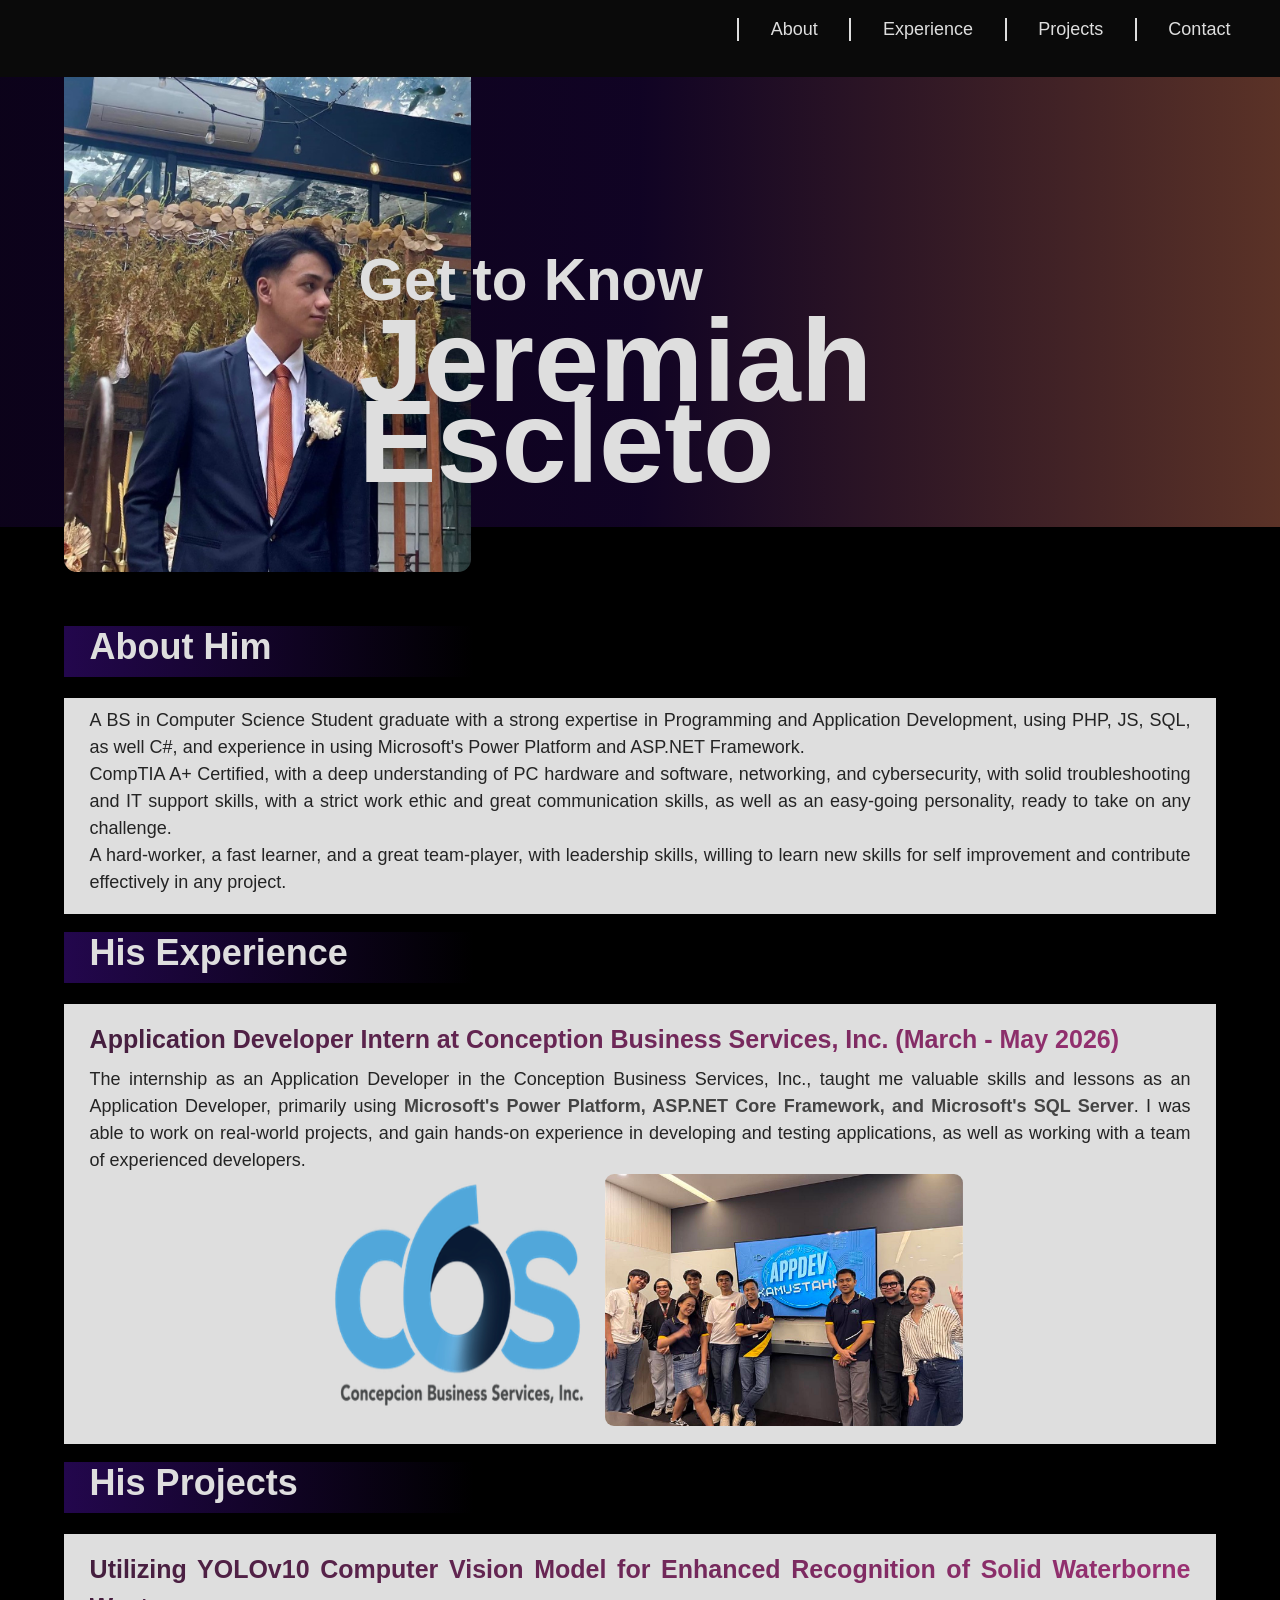
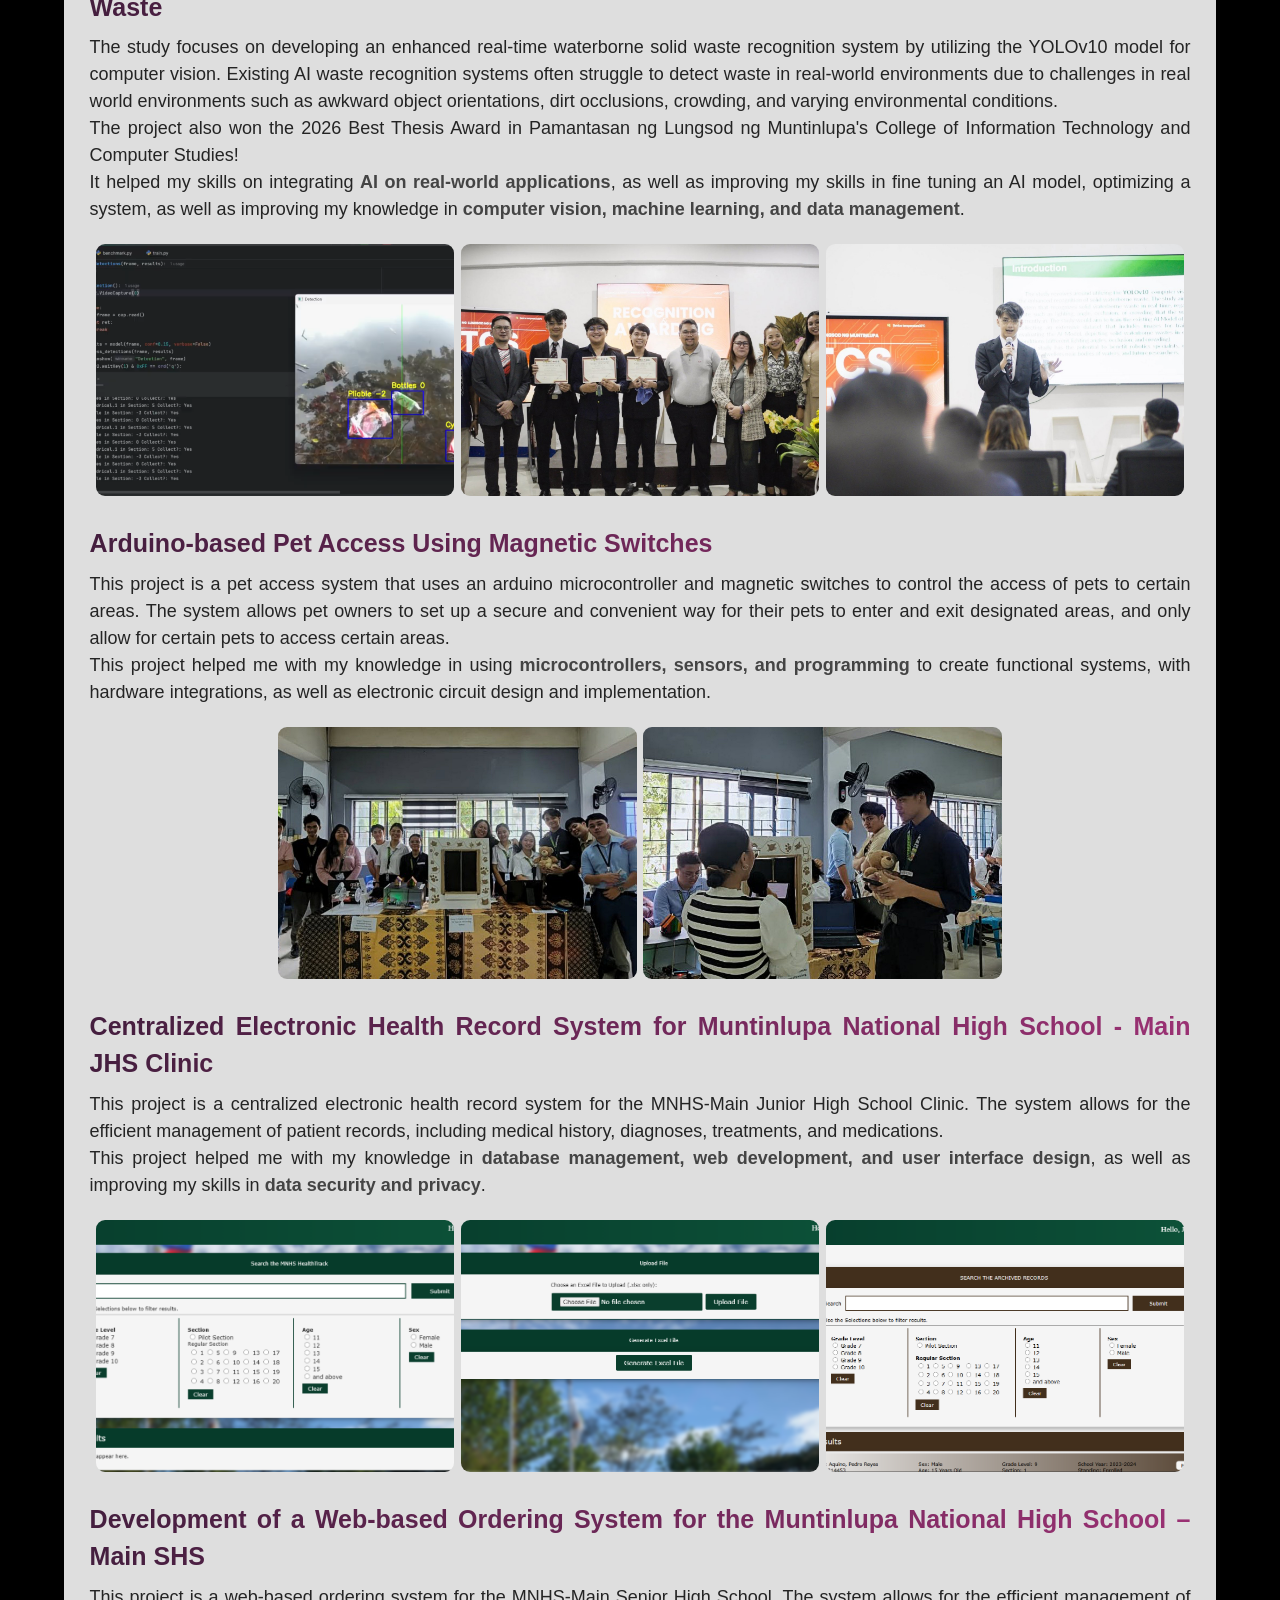
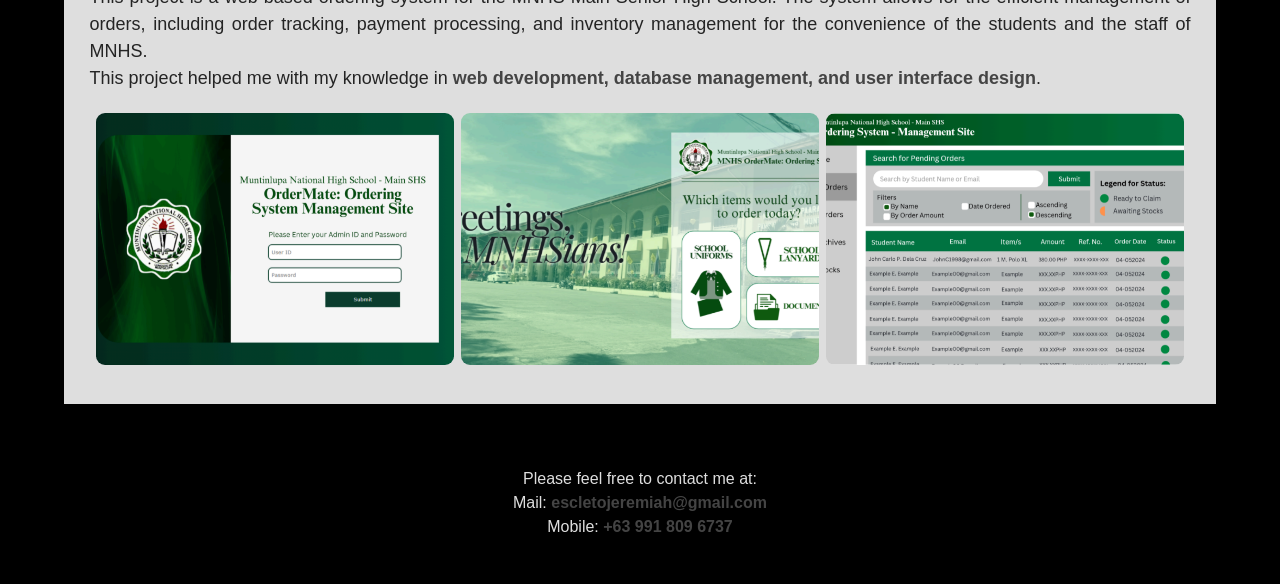
<file: index.html>
<html lang="en" viewport="width=device-width">
    <head>
        <title>Jeremiah Escleto's Page</title>
        <link rel="icon" href="data:image/svg+xml,%3Csvg xmlns='http://www.w3.org/2000/svg' viewBox='0 0 16 16'%3E%3Cpath d='M11 6a3 3 0 1 1-6 0 3 3 0 0 1 6 0'/%3E%3Cpath fill-rule='evenodd' d='M0 8a8 8 0 1 1 16 0A8 8 0 0 1 0 8m8-7a7 7 0 0 0-5.468 11.37C3.242 11.226 4.805 10 8 10s4.757 1.225 5.468 2.37A7 7 0 0 0 8 1'/%3E%3C/svg%3E">
        <meta charset="UTF-8">
        <link rel="stylesheet" href="IntroductionJeremiah.css">
        <meta name="viewport" content="width=device-width, initial-scale=1.0">
    </head>
    <body class="body">
        <div class="NavigationBar">
            <nav>
                <ul>
                    <li><button id="ContactBtn">Contact</button></li>
                    <li><button id="ProjectsBtn">Projects</button></li>
                    <li><button id="ExperienceBtn">Experience</button></li>
                    <li><button id="AboutBtn">About</button></li>
                </ul>
            </nav>
        </div>

        <div class="MainCard">
            <div class="MainCardImage">
                <img src="resources/MainCardImage.jpg" alt = "MainCardImg" id="MainCardImage">
            </div>
            <div class="MainTitle">
                <h4>Get to Know</h4>
                <h1>Jeremiah Escleto</h1>
            </div>
       </div>

        <div class="CardStyle">
            <h1 class="CardTitle" id="AboutLine">About Him</h1>
                <div class="AboutHim">
                    <p>
                        A BS in Computer Science Student graduate with a strong expertise in Programming and Application Development, using PHP, JS, SQL, as well C#, and experience in using Microsoft's Power Platform and ASP.NET Framework.
                        <br>
                        CompTIA A+ Certified, with a deep understanding of PC hardware and software, networking, and cybersecurity, with solid troubleshooting and IT support skills, with a strict work ethic and great communication skills, as well as an easy-going personality, ready to take on any challenge.
                        <br>
                        A hard-worker, a fast learner, and a great team-player, with leadership skills, willing to learn new skills for self improvement and contribute effectively in any project.
                    </p>
                </div>
        </div>

        <div class="CardStyle">
            <h1 class="CardTitle" id="ExperienceLine">His Experience</h1>
                <div class="AboutHim">
                    <p class="TitleLine">
                        Application Developer Intern at Conception Business Services, Inc. (March - May 2026)
                    </p>
                    <br>
                    <p>
                        The internship as an Application Developer in the Conception Business Services, Inc., taught me valuable skills and lessons as an Application Developer, primarily using <b>Microsoft's Power Platform,  ASP.NET Core Framework, and Microsoft's SQL Server</b>. I was able to work on real-world projects, and gain hands-on experience in developing and testing applications, as well as working with a team of experienced developers.
                    </p>
                </div>
                <div class="imgGal">
                        <img src="resources/CBSI_logo.png" alt="CBSI_logo" class="imgGalItem" id="CBSIlogo">
                        <img src="resources/CBSI_AppDev.png" alt="CBSI_AppDev" class="imgGalItem">
                </div>
        </div>

        <div class="CardStyle">
            <h1 class="CardTitle" id="ProjectsLine">His Projects</h1>
                <div class="Projects">
                    <p class="TitleLine">
                        Utilizing YOLOv10 Computer Vision Model for Enhanced Recognition of Solid Waterborne Waste
                    </p>

                            <p>
                                The study focuses on developing an enhanced real-time waterborne solid waste recognition system by utilizing the YOLOv10 model for computer vision.
                                Existing AI waste recognition systems often struggle to detect waste in real-world environments due to challenges in real world environments such as awkward object orientations, dirt occlusions, crowding, and varying environmental conditions.

                                <br>

                                The project also won the 2026 Best Thesis Award in Pamantasan ng Lungsod ng Muntinlupa's College of Information Technology and Computer Studies! <br>
                                It helped my skills on integrating <b>AI on real-world applications</b>, as well as improving my skills in fine tuning an AI model, optimizing a system, as well as improving my knowledge in <b>computer vision, machine learning, and data management</b>.
                            </p>
                    <br>
                    <div class="imgGal">
                        <img src="resources/YOLOv10img1.png" alt="YOLOv10img1" class="imgGalItem">
                        <img src="resources/YOLOv10img2.jpg" alt="YOLOv10img3" class="imgGalItem">
                        <img src="resources/YOLOv10img3.jpg" alt="YOLOv10img4" class="imgGalItem">
                    </div>
                    <br>
                    
                    <p class="TitleLine">
                        Arduino-based Pet Access Using Magnetic Switches
                    </p>

                    <p>
                        This project is a pet access system that uses an arduino microcontroller and magnetic switches to control the access of pets to certain areas. The system allows pet owners to set up a secure and convenient way for their pets to enter and exit designated areas, and only allow for certain pets to access certain areas.
                        <br>
                        This project helped me with my knowledge in using <b>microcontrollers, sensors, and programming</b> to create functional systems, with hardware integrations, as well as electronic circuit design and implementation.
                    </p>
                    <br>
                    <div class="imgGal">
                        <img src="resources/SwitchImg1.png" alt="SwitchImg1" class="imgGalItem">
                        <img src="resources/SwitchImg2.png" alt="SwitchImg2" class="imgGalItem">
                    </div>
                    <br>

                    <p class="TitleLine">
                        Centralized Electronic Health Record System for Muntinlupa National High School - Main JHS Clinic
                    </p>

                    <p>
                        This project is a centralized electronic health record system for the MNHS-Main Junior High School Clinic. The system allows for the efficient management of patient records, including medical history, diagnoses, treatments, and medications.
                        <br>
                        This project helped me with my knowledge in <b>database management, web development, and user interface design</b>, as well as improving my skills in <b>data security and privacy</b>.
                    </p>
                    <br>

                    <div class="imgGal">
                        <img src="resources/EHRImg1.png" alt="EHRImg1" class="imgGalItem">
                        <img src="resources/EHRImg2.png" alt="EHRImg2" class="imgGalItem">
                        <img src="resources/EHRImg3.png" alt="EHRImg3" class="imgGalItem">
                    </div>
                    <br>




                    <p class="TitleLine">
                        Development of a Web-based Ordering System for the Muntinlupa National High School – Main SHS
                    </p>

                    <p>
                        This project is a web-based ordering system for the MNHS-Main Senior High School. The system allows for the efficient management of orders, including order tracking, payment processing, and inventory management for the convenience of the students and the staff of MNHS.
                        <br>
                        This project helped me with my knowledge in <b>web development, database management, and user interface design</b>.
                    </p>
                    <br>

                    <div class="imgGal">
                        <img src="resources/WebOrdImg1.png" alt="WebOrdImg1" class="imgGalItem">
                        <img src="resources/WebOrdImg2.png" alt="WebOrdImg2" class="imgGalItem">
                        <img src="resources/WebOrdImg3.png" alt="WebOrdImg3" class="imgGalItem">
                    </div>
                    <br>
                </div>

        </div>
        <!--- Body End --->
        <div class="ContactMe" id="ContactLine">
                    <h1 class="CardTitle">Contact Me</h1>
                    <p>
                        Please feel free to contact me at:
                        <br>
                        Mail: <b>escletojeremiah@gmail.com</b>
                        <br>
                        Mobile: <b>+63 991 809 6737</b>
                    </p>
        </div>

    </body>
    <script src="IntroductionJeremiah.js"></script>
</html>
</file>
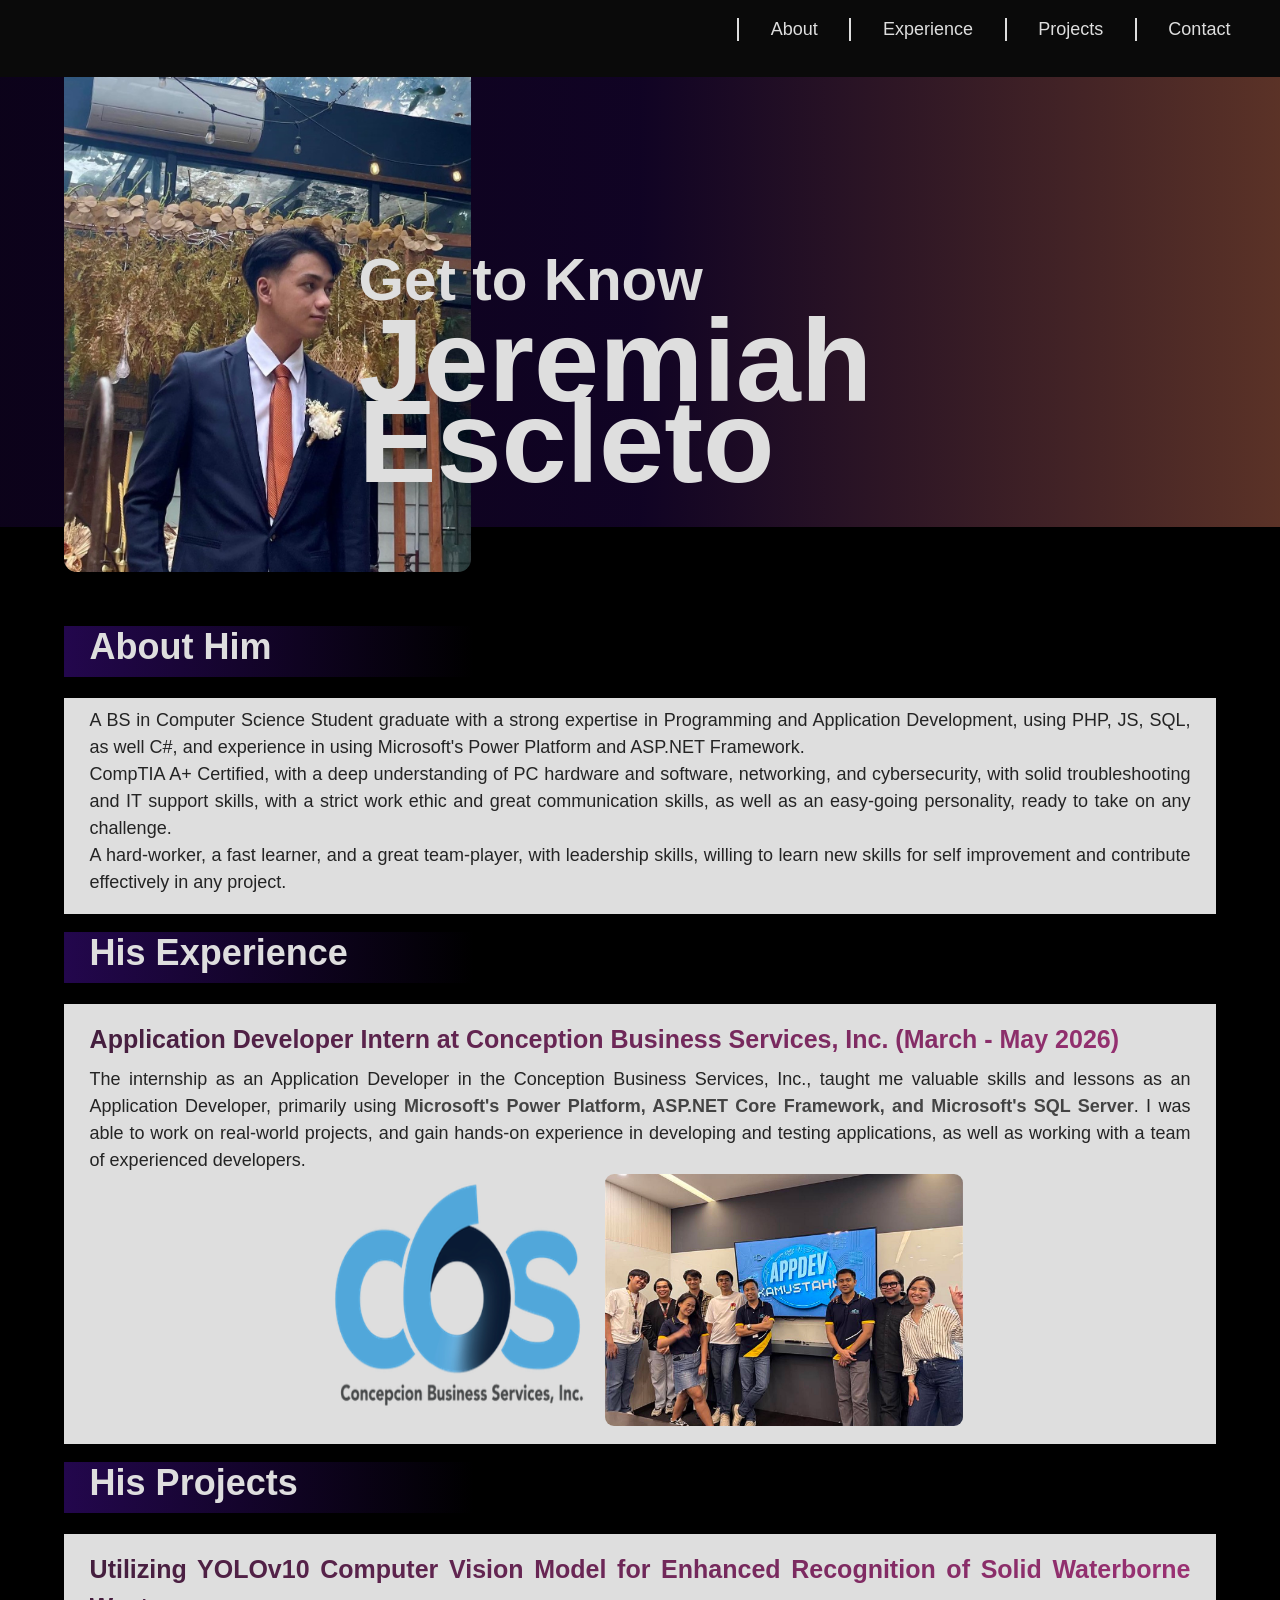
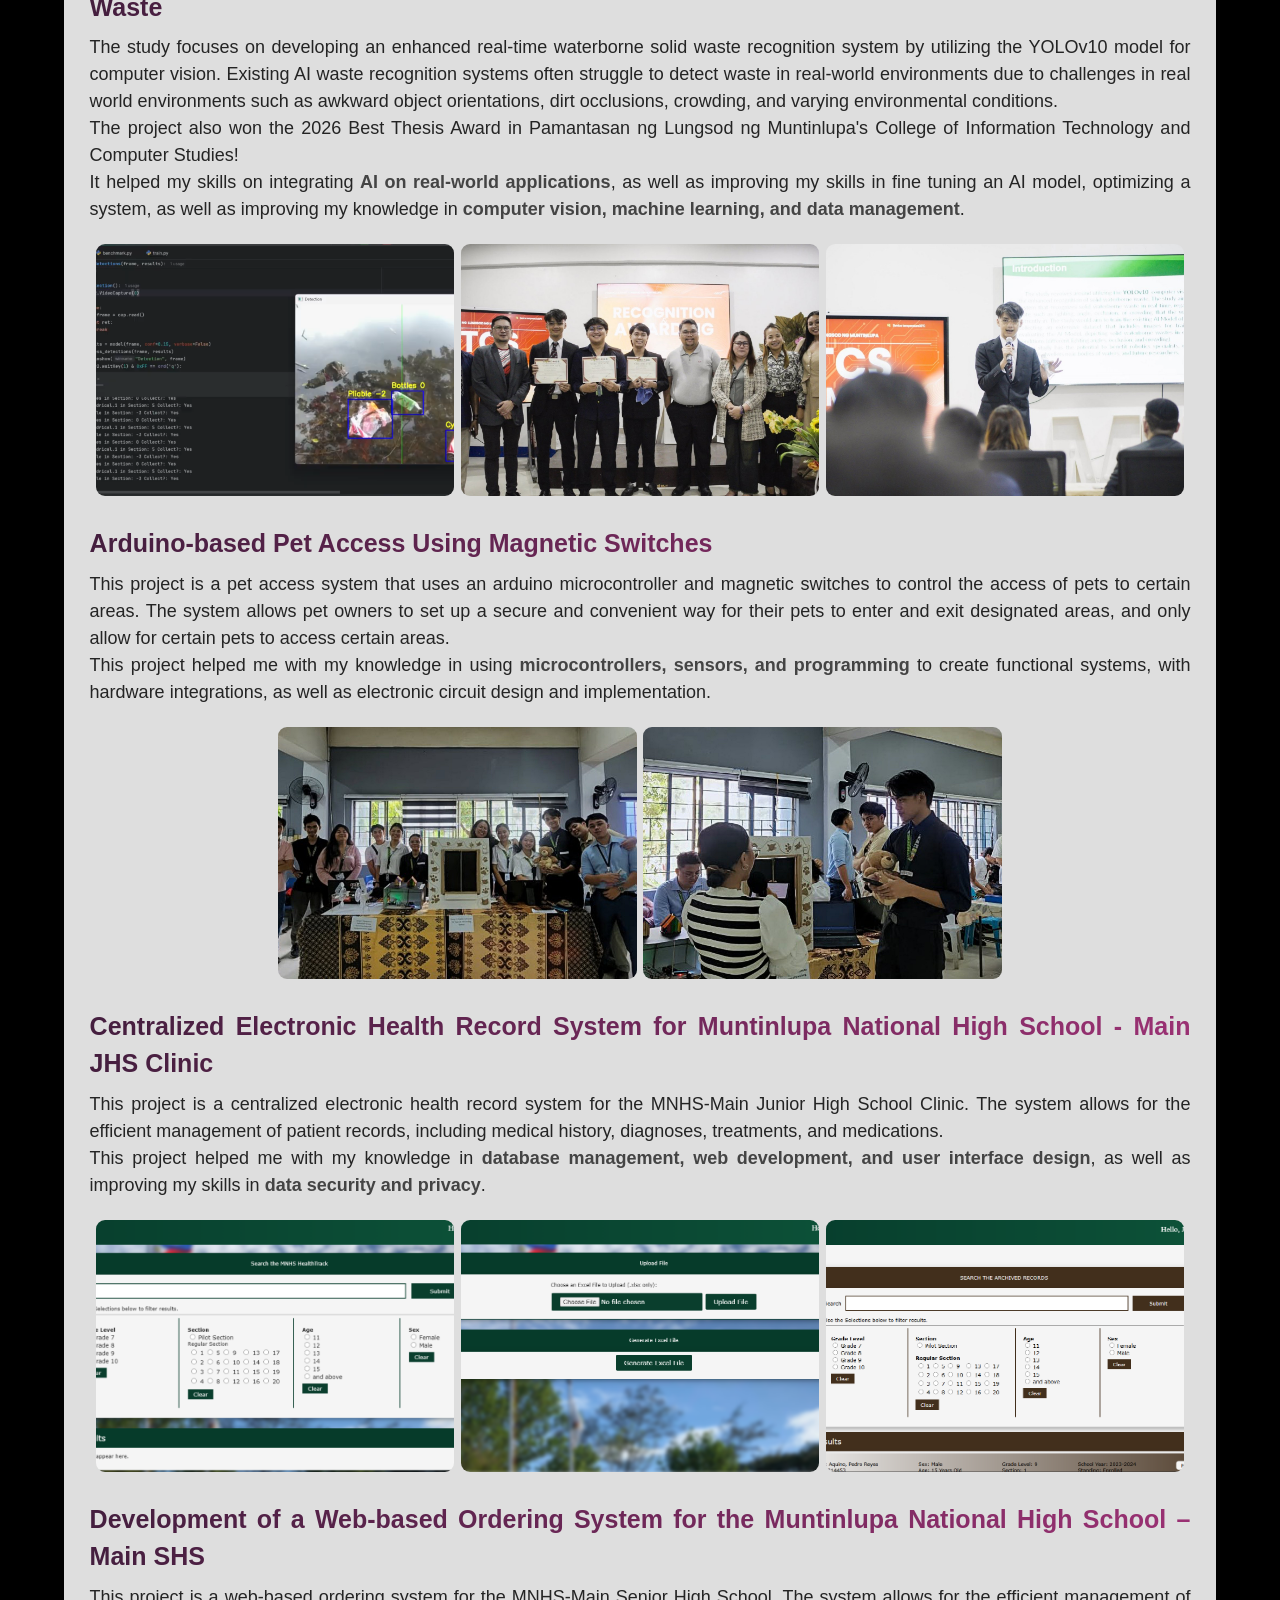
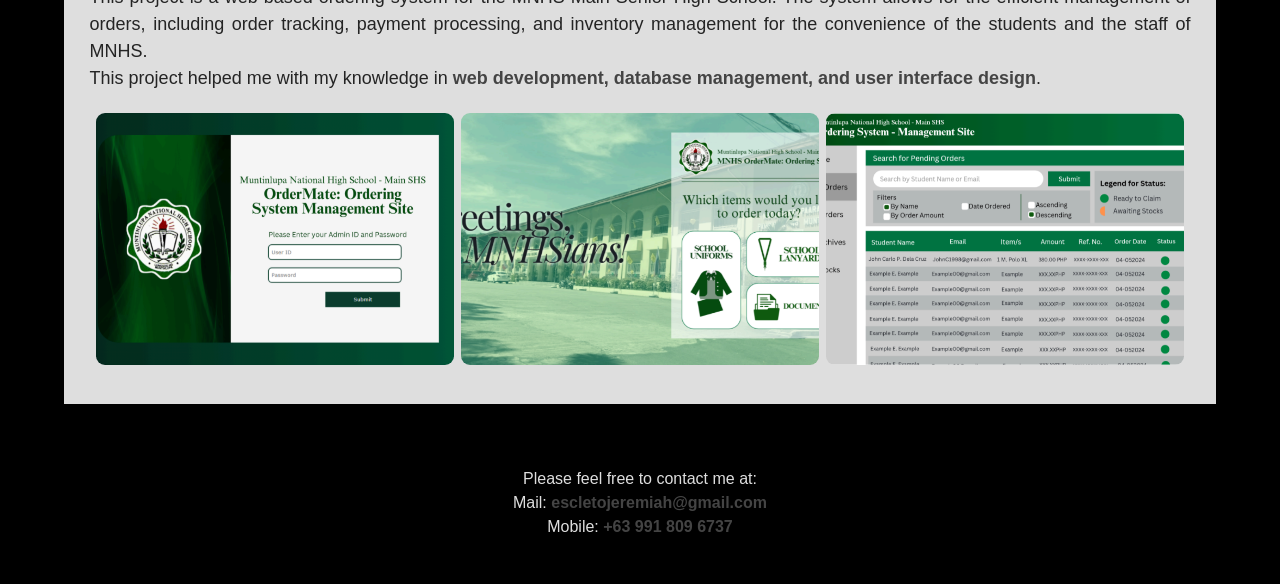
<file: IntroductionJeremiah.html>
<html lang="en" viewport="width=device-width">
    <head>
        <title>Jeremiah Escleto's Page</title>
        <link rel="icon" href="data:image/svg+xml,%3Csvg xmlns='http://www.w3.org/2000/svg' viewBox='0 0 16 16'%3E%3Cpath d='M11 6a3 3 0 1 1-6 0 3 3 0 0 1 6 0'/%3E%3Cpath fill-rule='evenodd' d='M0 8a8 8 0 1 1 16 0A8 8 0 0 1 0 8m8-7a7 7 0 0 0-5.468 11.37C3.242 11.226 4.805 10 8 10s4.757 1.225 5.468 2.37A7 7 0 0 0 8 1'/%3E%3C/svg%3E">
        <meta charset="UTF-8">
        <link rel="stylesheet" href="IntroductionJeremiah.css">
        <meta name="viewport" content="width=device-width, initial-scale=1.0">
    </head>
    <body class="body">
        <div class="NavigationBar">
            <nav>
                <ul>
                    <li><button id="ContactBtn">Contact</button></li>
                    <li><button id="ProjectsBtn">Projects</button></li>
                    <li><button id="ExperienceBtn">Experience</button></li>
                    <li><button id="AboutBtn">About</button></li>
                </ul>
            </nav>
        </div>

        <div class="MainCard">
            <div class="MainCardImage">
                <img src="resources/MainCardImage.jpg" alt = "MainCardImg" id="MainCardImage">
            </div>
            <div class="MainTitle">
                <h4>Get to Know</h4>
                <h1>Jeremiah Escleto</h1>
            </div>
       </div>

        <div class="CardStyle">
            <h1 class="CardTitle" id="AboutLine">About Him</h1>
                <div class="AboutHim">
                    <p>
                        A BS in Computer Science Student graduate with a strong expertise in Programming and Application Development, using PHP, JS, SQL, as well C#, and experience in using Microsoft's Power Platform and ASP.NET Framework.
                        <br>
                        CompTIA A+ Certified, with a deep understanding of PC hardware and software, networking, and cybersecurity, with solid troubleshooting and IT support skills, with a strict work ethic and great communication skills, as well as an easy-going personality, ready to take on any challenge.
                        <br>
                        A hard-worker, a fast learner, and a great team-player, with leadership skills, willing to learn new skills for self improvement and contribute effectively in any project.
                    </p>
                </div>
        </div>

        <div class="CardStyle">
            <h1 class="CardTitle" id="ExperienceLine">His Experience</h1>
                <div class="AboutHim">
                    <p class="TitleLine">
                        Application Developer Intern at Conception Business Services, Inc. (March - May 2026)
                    </p>
                    <br>
                    <p>
                        The internship as an Application Developer in the Conception Business Services, Inc., taught me valuable skills and lessons as an Application Developer, primarily using <b>Microsoft's Power Platform,  ASP.NET Core Framework, and Microsoft's SQL Server</b>. I was able to work on real-world projects, and gain hands-on experience in developing and testing applications, as well as working with a team of experienced developers.
                    </p>
                </div>
                <div class="imgGal">
                        <img src="resources/CBSI_logo.png" alt="CBSI_logo" class="imgGalItem" id="CBSIlogo">
                        <img src="resources/CBSI_AppDev.png" alt="CBSI_AppDev" class="imgGalItem">
                </div>
        </div>

        <div class="CardStyle">
            <h1 class="CardTitle" id="ProjectsLine">His Projects</h1>
                <div class="Projects">
                    <p class="TitleLine">
                        Utilizing YOLOv10 Computer Vision Model for Enhanced Recognition of Solid Waterborne Waste
                    </p>

                            <p>
                                The study focuses on developing an enhanced real-time waterborne solid waste recognition system by utilizing the YOLOv10 model for computer vision.
                                Existing AI waste recognition systems often struggle to detect waste in real-world environments due to challenges in real world environments such as awkward object orientations, dirt occlusions, crowding, and varying environmental conditions.

                                <br>

                                The project also won the 2026 Best Thesis Award in Pamantasan ng Lungsod ng Muntinlupa's College of Information Technology and Computer Studies! <br>
                                It helped my skills on integrating <b>AI on real-world applications</b>, as well as improving my skills in fine tuning an AI model, optimizing a system, as well as improving my knowledge in <b>computer vision, machine learning, and data management</b>.
                            </p>
                    <br>
                    <div class="imgGal">
                        <img src="resources/YOLOv10img1.png" alt="YOLOv10img1" class="imgGalItem">
                        <img src="resources/YOLOv10img2.jpg" alt="YOLOv10img3" class="imgGalItem">
                        <img src="resources/YOLOv10img3.jpg" alt="YOLOv10img4" class="imgGalItem">
                    </div>
                    <br>
                    
                    <p class="TitleLine">
                        Arduino-based Pet Access Using Magnetic Switches
                    </p>

                    <p>
                        This project is a pet access system that uses an arduino microcontroller and magnetic switches to control the access of pets to certain areas. The system allows pet owners to set up a secure and convenient way for their pets to enter and exit designated areas, and only allow for certain pets to access certain areas.
                        <br>
                        This project helped me with my knowledge in using <b>microcontrollers, sensors, and programming</b> to create functional systems, with hardware integrations, as well as electronic circuit design and implementation.
                    </p>
                    <br>
                    <div class="imgGal">
                        <img src="resources/SwitchImg1.png" alt="SwitchImg1" class="imgGalItem">
                        <img src="resources/SwitchImg2.png" alt="SwitchImg2" class="imgGalItem">
                    </div>
                    <br>

                    <p class="TitleLine">
                        Centralized Electronic Health Record System for Muntinlupa National High School - Main JHS Clinic
                    </p>

                    <p>
                        This project is a centralized electronic health record system for the MNHS-Main Junior High School Clinic. The system allows for the efficient management of patient records, including medical history, diagnoses, treatments, and medications.
                        <br>
                        This project helped me with my knowledge in <b>database management, web development, and user interface design</b>, as well as improving my skills in <b>data security and privacy</b>.
                    </p>
                    <br>

                    <div class="imgGal">
                        <img src="resources/EHRImg1.png" alt="EHRImg1" class="imgGalItem">
                        <img src="resources/EHRImg2.png" alt="EHRImg2" class="imgGalItem">
                        <img src="resources/EHRImg3.png" alt="EHRImg3" class="imgGalItem">
                    </div>
                    <br>




                    <p class="TitleLine">
                        Development of a Web-based Ordering System for the Muntinlupa National High School – Main SHS
                    </p>

                    <p>
                        This project is a web-based ordering system for the MNHS-Main Senior High School. The system allows for the efficient management of orders, including order tracking, payment processing, and inventory management for the convenience of the students and the staff of MNHS.
                        <br>
                        This project helped me with my knowledge in <b>web development, database management, and user interface design</b>.
                    </p>
                    <br>

                    <div class="imgGal">
                        <img src="resources/WebOrdImg1.png" alt="WebOrdImg1" class="imgGalItem">
                        <img src="resources/WebOrdImg2.png" alt="WebOrdImg2" class="imgGalItem">
                        <img src="resources/WebOrdImg3.png" alt="WebOrdImg3" class="imgGalItem">
                    </div>
                    <br>
                </div>

        </div>
        <!--- Body End --->
        <div class="ContactMe" id="ContactLine">
                    <h1 class="CardTitle">Contact Me</h1>
                    <p>
                        Please feel free to contact me at:
                        <br>
                        Mail: <b>escletojeremiah@gmail.com</b>
                        <br>
                        Mobile: <b>+63 991 809 6737</b>
                    </p>
        </div>

    </body>
    <script src="IntroductionJeremiah.js"></script>
</html>
</file>
<file: IntroductionJeremiah.css>
*{
    margin: 0;
}
nav{
    background-color: rgb(10, 10, 10);
    height: 4.5vh;
}

nav li{
    font-size: larger;
    font-family: 'Segoe UI';
    list-style: none;
    float: right;
    margin-right: 2vw;
    border-left: 2px solid rgb(222, 222, 222);
    padding: 0vh 0vw 0vh 2vw;
}

nav li button{
    background-color: rgb(10, 10, 10);
    color:rgb(222, 222, 222);
    font-family:'Segoe UI', Tahoma, Geneva, Verdana, sans-serif;
    font-size: large;
    list-style: none;
    border: 0;
    transition: all 0.5s linear 0.1ms;
}

nav li button:hover{
    background-color: rgb(222, 222, 222);
    color: rgb(10,10,10);
}

.MainTitle{
    font-size: 6.5vh;
    font-family: Tahoma, sans-serif;
    color: rgb(222, 222, 222);
    position: absolute;
    bottom: 5vh;
    left: 28vw;
    line-height: 9vh;
}

.MainTitle h6{
    float: right;
    font-family: Courier, monospace;
}

.body{
    background-color: rgb(0, 0, 0);
    margin: 0vh 5vw 0vh 5vw;
    overflow-x: hidden;
}

.CardStyle{
    background-color: rgb(222, 222, 222);
    color: rgb(36, 36, 36);
    padding: 1vh 2vw 2vh 2vw;
    margin: 10vh 0vw 2vh 0vw;
    position: relative;
    font-family:'Segoe UI', Tahoma, Geneva, Verdana, sans-serif;
    font-size: large;
}

.CardTitle{
    background-image: linear-gradient(to right, #23074d, #a7a7a700);
    color:rgb(222, 222, 222);
    width: 28vw;
    position: absolute;
    top: -8vh;
    padding: 0vh 2vw 1vh 2vw;
    margin: 0vh 0vw 0vh -2vw;
    z-index: -1;
}

.AboutHim{
    display: grid;
    grid-template-columns: auto auto;
    text-align: justify;
}


.MajorTitle{
    background-image: linear-gradient(to right, #23074d, #4e203c);
    color:rgb(222, 222, 222);
    width: 85vw;
    text-align: center;
    position: absolute;
    top: -8vh;
    padding: 0vh 2vw 1vh 2vw;
    margin: 0vh 0vw 0vh -2vw;
    z-index: -1;
}

@keyframes GradientChange {
    0%{
        background-color: #b00b683f;
    }
    50%{
        background-color: #420A55;
    }
    100%{
        background-color: #38061f;
    }
    }

.MainCard{
    background: linear-gradient(to right, #23074d56, #23074d77, #a85d488a/*#b00b683f, #B00B69, #420A55, #042069, #04216946*/);
    height: 50vh;
    width: 100vw;
    margin: 0vh 0vw 19vh -5vw;
    display: grid;
    grid-template-columns: 50vw 50vw;
    grid-template-rows: 70vh 70vh;
    position: relative;
    animation: GradientChange 4s linear 1s infinite alternate;
    animation-timing-function: ease-in-out;
}

.MainCardImage{
    margin: 0vh 0vw 0vh 5vw;
}

#MainCardImage{
    height: 55vh;
    border-radius: 0vh 0vh 1vw 1vw;
}

.NavigationBar{
    padding:2vh;
    color:rgb(222, 222, 222);
    background-color: rgb(10, 10, 10);
    position: sticky;
    top:0;
    margin: 0vh -5vw 0vh -5vw;
    z-index: 100;
}

.SelectList{
    height: 20vh;
    width: 90vw;
    display: grid;
    grid-template-columns: auto auto auto;
    column-gap:0;
    margin: 1vh 0vw 1vh -3vw;
}

.SelectButton{
    background-image: linear-gradient(to right, #23074d, #4e203c);
    color:rgb(222, 222, 222);
    font-family:'Segoe UI', Tahoma, Geneva, Verdana, sans-serif;
    font-size: medium;
    text-emphasis: 1;
    border: 0;
    list-style: none;
    height: 20vh;
    width: 29vw;
    border-radius: 1vh;
    transition: all 2s linear 0.1ms;
}

.SelectButton:hover{
    background: linear-gradient(to right, rgb(10, 2, 24), #301425);
}

.paragraph{
    width: 80vw;
    text-align: justify;

}

.Hobbies .Likes .Skills{
    display: none;
}

.TitleLine{
    font-weight: bold;
    font-size: 25px;
    background-image: linear-gradient(to right, #441e3e, #9a3173);
    -webkit-background-clip: text;
    background-clip: text;
    -webkit-text-fill-color: transparent;
    margin-top: .50rem;
    margin-bottom:.50rem;
}
.imgGal {
    display: flex;
    justify-content: center;
    gap: 0.5vw;
    flex-wrap: wrap;
}

.imgGalItem {
    width: 28vw;
    height: 28vh;
    object-fit: cover;
    border-radius: 1vh;
}


#CBSIlogo{
    height: 27vh;
    width: 22vw;
    object-fit:fill;
}

b{
    font-weight: bold;
    color: rgb(68, 68, 68);
}

p{
    line-height: 1.5;
}

.AboutHim,
.Projects{
    text-align: justify;
}

.ContactMe{
    display: flex;
    justify-content: center;
    align-items: center;
    text-align: center;
    margin: 7vh 0vw 5vh -5vw;
    color: rgb(222, 222, 222);
    width: 100vw;
    font-family:'Segoe UI', Tahoma, Geneva, Verdana, sans-serif;
}

#AboutLine{
    scroll-margin-top: 100vh;
}

#ExperienceLine{
    scroll-margin-top: 10vh;
}

#ProjectsLine{
    scroll-margin-top: 10vh;
}
</file>
